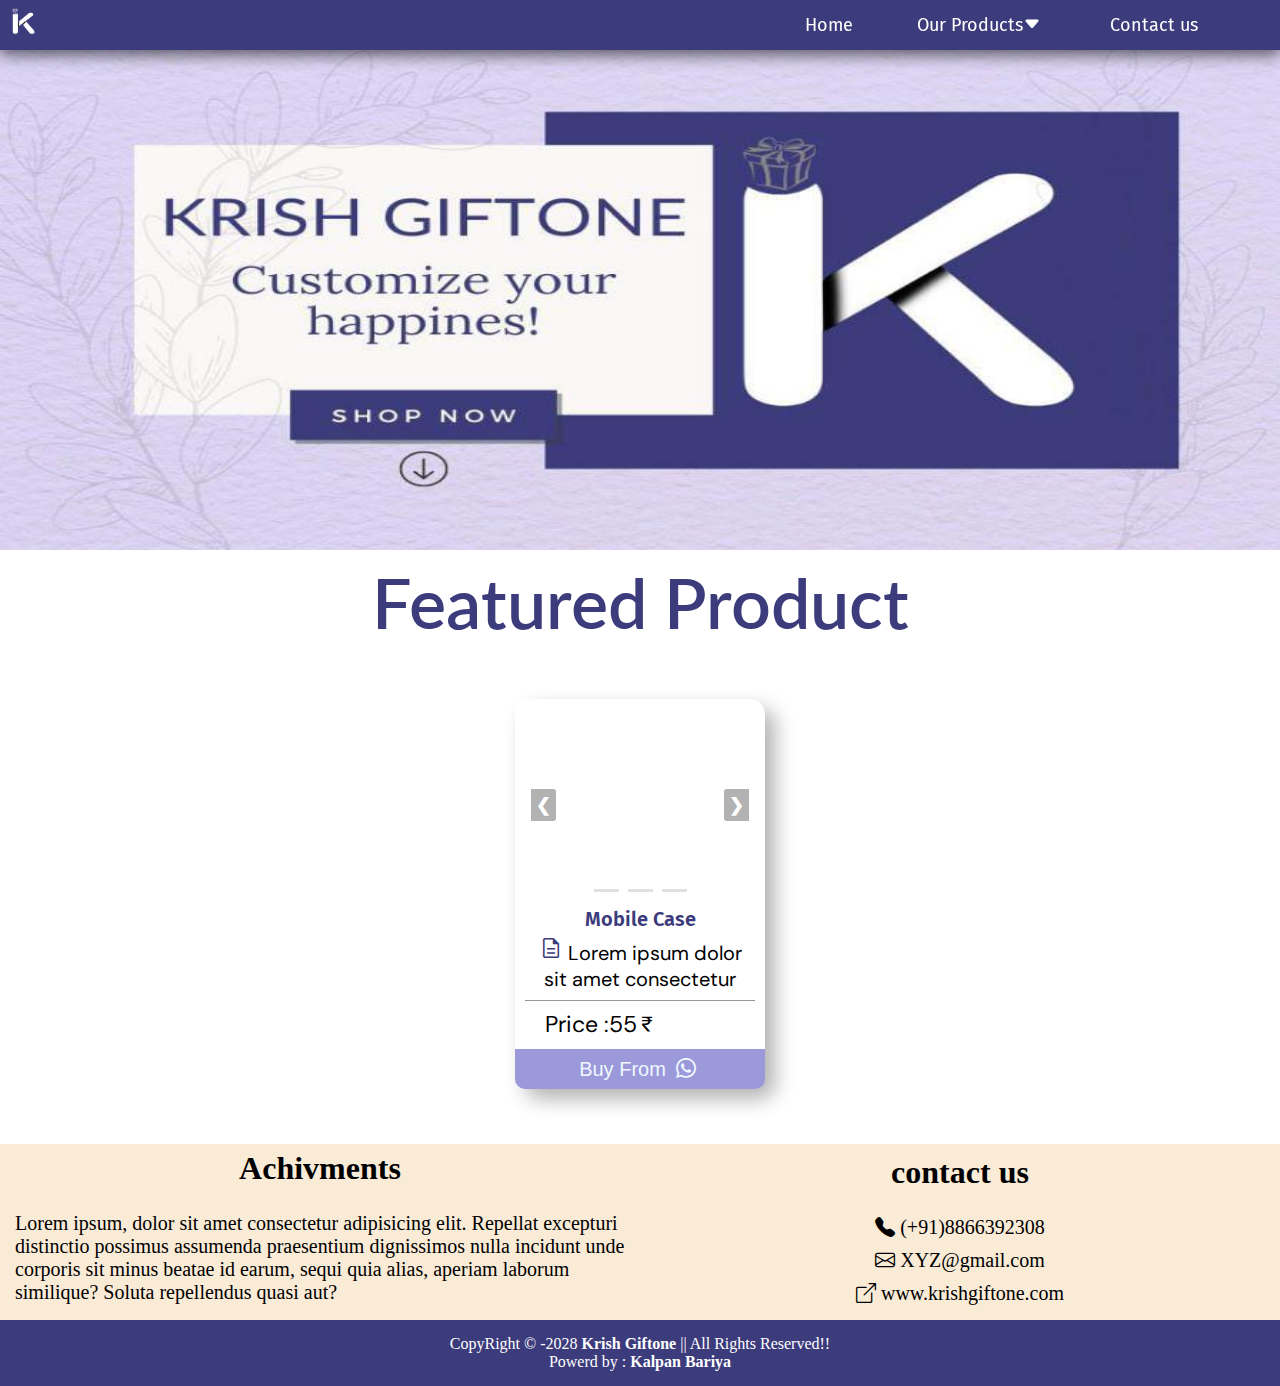
<file: index.html>
<!DOCTYPE html>
<html lang="en">

<head>
    <meta charset="UTF-8">
    <meta http-equiv="X-UA-Compatible" content="IE=edge">
    <meta name="viewport" content="width=device-width, initial-scale=1.0">
    <title>Krish Giftone | Home</title>
    <link rel="shortcut icon" href="img/KGLOGO white PNG.png" type="image/x-icon">
    <link rel="stylesheet" href="https://cdn.jsdelivr.net/npm/bootstrap-icons@1.10.2/font/bootstrap-icons.css">
    <link rel="stylesheet" href="style.css">

    <link rel="stylesheet" href="https://fonts.googleapis.com/css2?family=Material+Symbols+Outlined:opsz,wght,FILL,GRAD@48,400,0,0" />
    <!-- fonts -->

    <link href="https://fonts.googleapis.com/css2?family=Bree+Serif&family=DM+Sans&family=Fira+Sans&family=Lato&family=Playfair+Display&family=Roboto&family=Source+Code+Pro&family=Source+Sans+Pro&display=swap" rel="stylesheet">

<body>
    <div class="navbark">
        <div class="logok">
            <img class="logo-img" src="img/KGLOGO white PNG.png" alt="krish giftone">
        </div>
        <div class="menup" id="menu-h">
            <ul class=" navlist v-class">
                <li><a class="a" href="index.html">Home</a></li>
                <li class="dp">Our Products <i class="bi bi-caret-down-fill"></i>
                    <div class="down-menup">
                        <ul>
                            <a href="pcg.html">
                                <li>Photo Coustmised Gift </li>
                            </a>
                            <a href="ncg.html">
                                <li>Name Coustmised Gift</li>
                            </a>
                            <a href="watch.html">
                                <li>Watch</li>
                            </a>
                            <a href="goggles.html">
                                <li>Googles</li>
                            </a>
                            <a href="bag.html">
                                <li>Bag</li>
                            </a>
                            <a href="other.html">
                                <li>Others</li>
                            </a>
                        </ul>
                    </div>
                </li>
                <li><a class="a" href="#contact">Contact us</a></li>
            </ul>
        </div>
        <div class="hamburger">
            <div class="bar"></div>
            <div class="bar"></div>
            <div class="bar"></div>
        </div>
    </div>


    <section class="ad">
        <div class="carousel">
            <div class="carousel-item">
                <div id="banner" class="slide fade" data-active>
                    <img src="img/banner2.jpeg" alt="">
                </div>
                <div class="slide fade">
                    <img src="img/img3.jpg" alt="img3">
                </div>
                <div class="slide fade">
                    <img src="img/img4 (1).jpg" alt="img3">
                </div>
                <div class="slide fade">
                    <img src="img/img5.jpg" alt="img3">
                </div>
            </div>
        </div>
    </section>





    <section class="sfp">
        <div class="featured">
            <span class="f-heading">Featured Product</span>
            <div class="fp">
                <div class="f-container">
                    <div class="slideshow-container">
                        <div class=" mySlides fade">
                          <img src="img/m1.jpeg" style="width:100%">
                        </div>
                      
                        <div class="mySlides fade">
                          <img src="img/WhatsApp Image 2022-12-24 at 14.11.53.jpeg" style="width:100%">
                        </div>
                      
                        <div class="mySlides fade">
                          <img src="img/WhatsApp Image 2022-12-24 at 14.36.35.jpeg" style="width:100%">
                        </div>
                      
                        <!-- Next and previous buttons -->
                        <a class="prev" onclick="plusSlides(-1)">&#10094;</a>
                        <a class="next" onclick="plusSlides(1)">&#10095;</a>
                      </div>
                      <!-- The dots/circles -->
                      <div class="dt" style="text-align:center">
                        <span class="dot" onclick="currentSlide(1)"></span>
                        <span class="dot" onclick="currentSlide(2)"></span>
                        <span class="dot" onclick="currentSlide(3)"></span>
                      </div>
    
                    <!-- <img src="img/m1.jpeg" alt=""> -->

                    <div class="des">
                        <div class="name"><span>Mobile Case</span></div>
                        <!-- <p class="bp">Base price :<span class="bp" id="bpi">55</span><i
                                class="bi bi-currency-rupee"></i></p> -->
                        <!-- <div class="delivery">
                            <label for="location">Select delivery location :</label>
                            <select name ="location" id="l1" class="loc" onchange="test()" aria-placeholder="select">
                                <option value="Surat">Surat</option>
                                <option value="Inside Gujarat">Gujarat</option>
                                <option value="Other in India">Other State</option>
                            </select>
                        </div> -->
                        <div class="p-des">
                            <span class="material-symbols-outlined">description</span>
                            <span>Lorem ipsum dolor sit amet consectetur</span>
                        </div>
                        <hr>
                        <div class="tp-contain">
                            <p class="tp"> Price :<span class="tp" id="tpi">55</span><i
                                    class="bi bi-currency-rupee"></i></p>
                        </div>
                    </div>
                    <a href="https://www.whatsapp.com/" target="_blank">
                    <div class="bt" onclick="price()">
                            <div class="btn">
                                <button class="buy" id="myButton">Buy From<i class="bi bi-whatsapp"></i></button>
                            </div>
                    </div>
                    </a>
                </div>
            </div>
        </div>
    </section>



    <footer id="contact">
        <div class="containerf">
            <div class="rowf">
                <div class="footer-colm">
                    <h1 id="achiv">Achivments</h1>

                    <p>Lorem ipsum, dolor sit amet consectetur adipisicing elit. Repellat excepturi distinctio possimus
                        assumenda praesentium dignissimos nulla incidunt unde corporis sit minus beatae id earum, sequi
                        quia alias, aperiam laborum similique? Soluta repellendus quasi aut?</p>
                </div>

                <div class="footer-colm">
                    <h1>contact us</h1>
                    <span><i class="bi bi-telephone-fill"></i>(+91)8866392308</span>
                    <span><i class="bi bi-envelope"></i>XYZ@gmail.com</span>
                    <span><i class="bi bi-box-arrow-up-right"></i>www.krishgiftone.com</span>
                </div>
            </div>
        </div>

        
    </footer>
    <footer>
        <div class="footer-copy">
            CopyRight &copy; -2028 <B>Krish Giftone</B> || All Rights Reserved!! <br>
            Powerd by :<B> Kalpan Bariya</B>
        </div>
    </footer>

    <script src="script.js"></script>
</body>
</html>
</file>
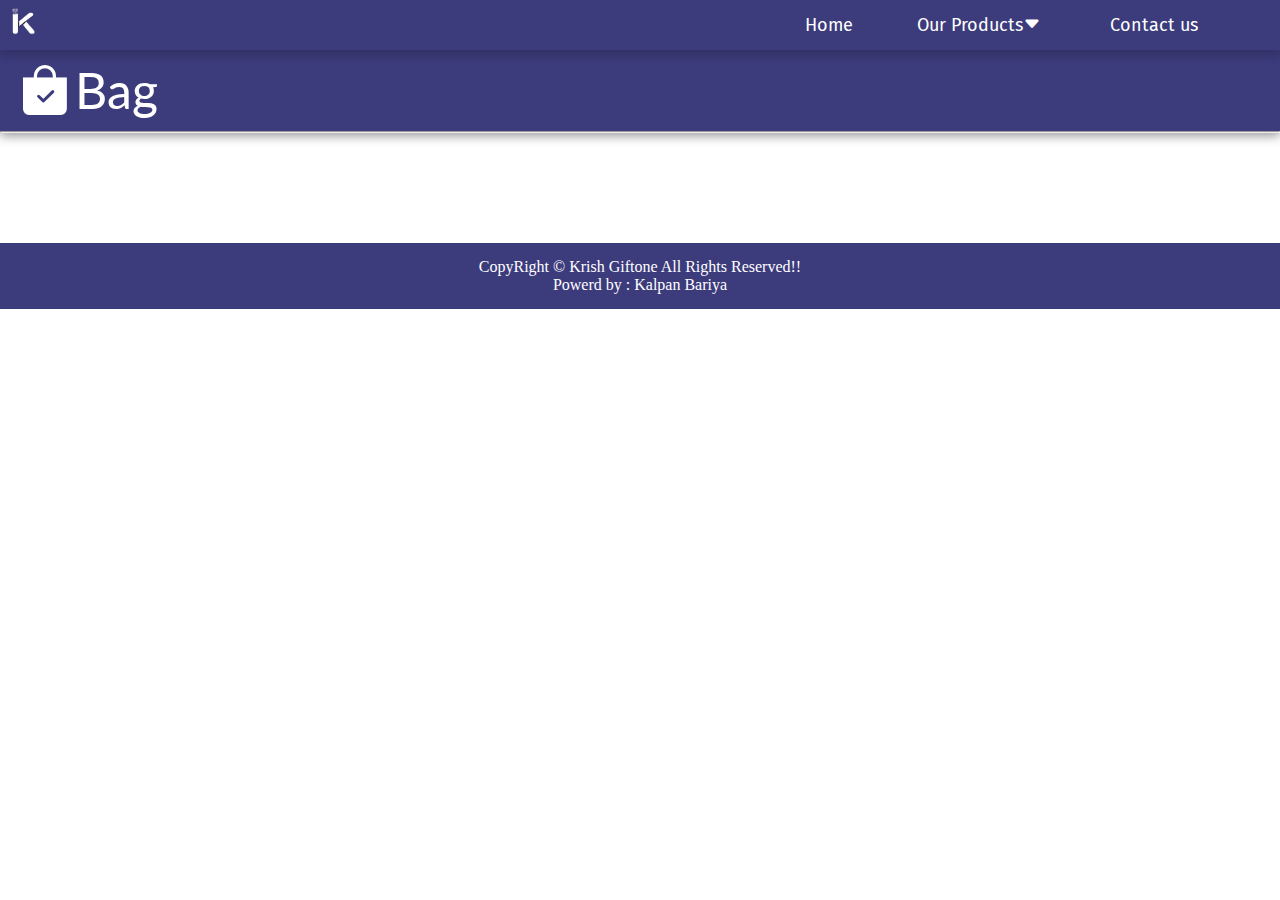
<file: bag.html>
<!DOCTYPE html>
<html lang="en">

<head>
    <meta charset="UTF-8">
    <meta http-equiv="X-UA-Compatible" content="IE=edge">
    <meta name="viewport" content="width=device-width, initial-scale=1.0">
    <title>Krish Giftone | Bag</title>
    <link rel="shortcut icon" href="img/KGLOGO white PNG.png" type="image/x-icon">
    <link rel="stylesheet" href="https://cdn.jsdelivr.net/npm/bootstrap-icons@1.10.2/font/bootstrap-icons.css">
    <link rel="stylesheet" href="style.css">
    <link rel="stylesheet" href="style2.css">


    <!-- fonts -->

    <link href="https://fonts.googleapis.com/css2?family=Bree+Serif&family=DM+Sans&family=Fira+Sans&family=Lato&family=Playfair+Display&family=Roboto&family=Source+Code+Pro&family=Source+Sans+Pro&display=swap" rel="stylesheet">

    <link href="https://fonts.googleapis.com/css2?family=Balsamiq+Sans&family=Boogaloo&family=Bree+Serif&family=Lobster+Two:ital@1&family=Source+Code+Pro&display=swap" rel="stylesheet">


<body>
    <div class="navbark" id="nav">
        <div class="logok">
            <img class="logo-img" src="img/KGLOGO white PNG.png" alt="krish giftone">
        </div>
        <div class="menup" id="menu-h">
            <ul class=" navlist v-class">
                <li><a class="a" href="index.html">Home</a></li>
                <li class="dp">Our Products <i class="bi bi-caret-down-fill"></i>
                    <div class="down-menup">
                        <ul>
                            <a href="pcg.html">
                                <li>Photo Coustmised Gift </li>
                            </a>
                            <a href="ncg.html">
                                <li>Name Coustmised Gift</li>
                            </a>
                            <a href="watch.html">
                                <li>Watch</li>
                            </a>
                            <a href="goggles.html">
                                <li>Googles</li>
                            </a>
                            <a href="bag.html">
                                <li>Bag</li>
                            </a>
                            <a href="other.html">
                                <li>Others</li>
                            </a>
                        </ul>
                    </div>
                </li>
                <li><a class="a" href="">Contact us</a></li>
            </ul>
        </div>
        <div class="hamburger" >
            <div class="bar"></div>
            <div class="bar"></div>
            <div class="bar"></div>
        </div>
    </div>
    <section class="heading">
        <div class="w-heading">
            <i class="bi bi-bag-check-fill"></i></i><span>Bag</span>
        </div>
        <hr>
        <!-- <div class="filter">
            <div class="bt-w">
                <button class="btn-w" data-filter="all">All</button>
                <button class="btn-w" data-filter="men">Mens</button>
                <button class="btn-w" data-filter="women">Womens</button>
                <button class="btn-w" data-filter="smart">Smart Watch</button>
            </div>
        </div> -->
    </section>


    <section class="sfp">
        <div class="featured">
            <div class="fp">
                

                
            </div>
        </div>

    </section>



    <!-- <footer>
        <div class="containerf">
            <div class="rowf">
                <div class="footer-colm">
                    <h1 id="achiv">Achivments</h1>

                    <p>Lorem ipsum, dolor sit amet consectetur adipisicing elit. Repellat excepturi distinctio possimus
                        assumenda praesentium dignissimos nulla incidunt unde corporis sit minus beatae id earum, sequi
                        quia alias, aperiam laborum similique? Soluta repellendus quasi aut?</p>
                </div>

                <div class="footer-colm">
                    <h1>contact us</h1>
                    <span><i class="bi bi-telephone-fill"></i>(+91)8866392308</span>
                    <span><i class="bi bi-envelope"></i>XYZ@gmail.com</span>
                    <span><i class="bi bi-box-arrow-up-right"></i>www.krishgiftone.com</span>
                </div>
            </div>
        </div>
    </footer> -->
    <footer>
        <div class="footer-copy">
            CopyRight &copy; Krish Giftone All Rights Reserved!! <br>
            Powerd by : Kalpan Bariya
        </div>
    </footer>

        <script src="script2.js"></script>
</body>
</html>
</file>
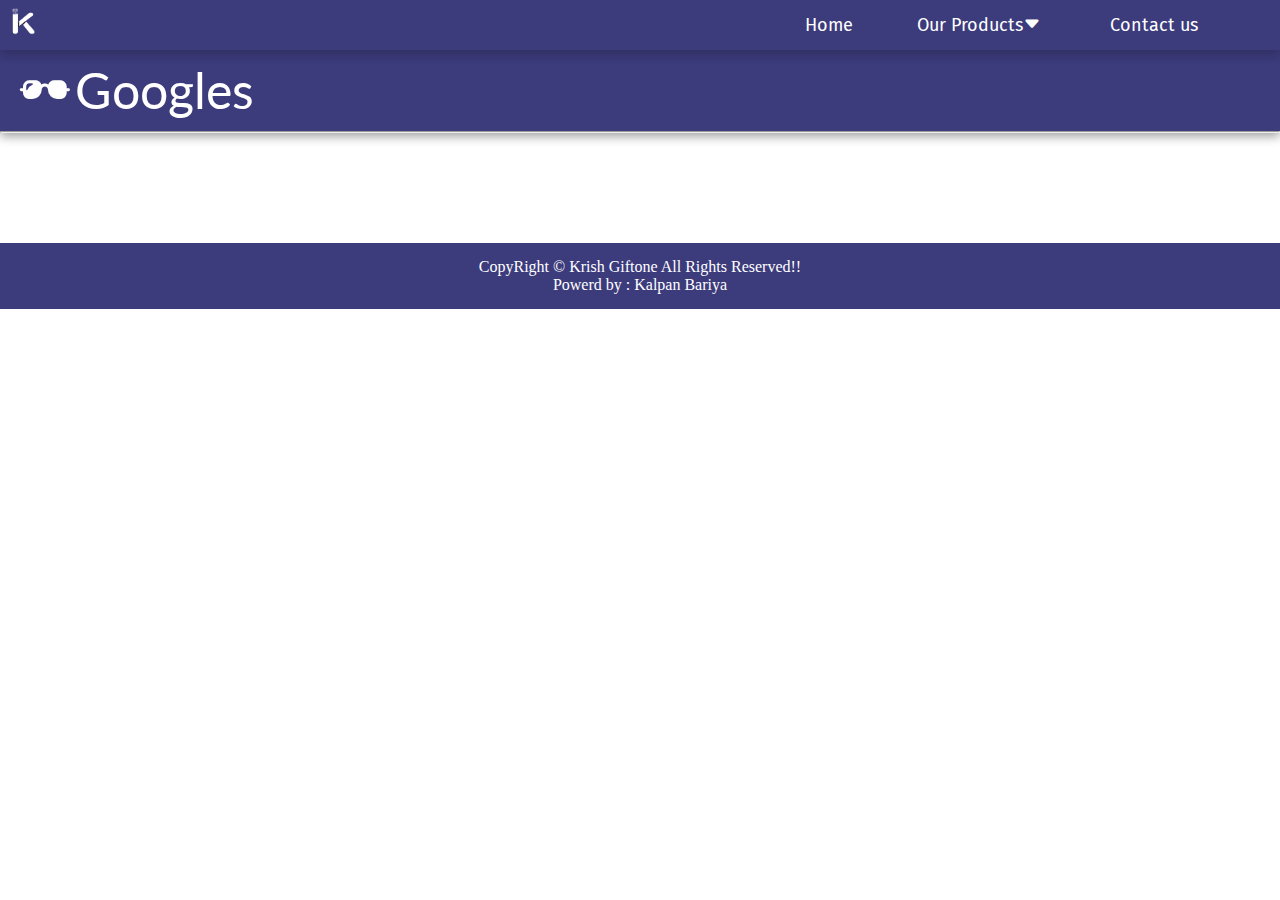
<file: goggles.html>
<!DOCTYPE html>
<html lang="en">

<head>
    <meta charset="UTF-8">
    <meta http-equiv="X-UA-Compatible" content="IE=edge">
    <meta name="viewport" content="width=device-width, initial-scale=1.0">
    <title>Krish Giftone | Googles</title>
    <link rel="shortcut icon" href="img/KGLOGO white PNG.png" type="image/x-icon">
    <link rel="stylesheet" href="https://cdn.jsdelivr.net/npm/bootstrap-icons@1.10.2/font/bootstrap-icons.css">
    <link rel="stylesheet" href="style.css">
    <link rel="stylesheet" href="style2.css">


    <!-- fonts -->

    <link href="https://fonts.googleapis.com/css2?family=Bree+Serif&family=DM+Sans&family=Fira+Sans&family=Lato&family=Playfair+Display&family=Roboto&family=Source+Code+Pro&family=Source+Sans+Pro&display=swap" rel="stylesheet">

    <link href="https://fonts.googleapis.com/css2?family=Balsamiq+Sans&family=Boogaloo&family=Bree+Serif&family=Lobster+Two:ital@1&family=Source+Code+Pro&display=swap" rel="stylesheet">


<body>
    <div class="navbark" id="nav">
        <div class="logok">
            <img class="logo-img" src="img/KGLOGO white PNG.png" alt="krish giftone">
        </div>
        <div class="menup" id="menu-h">
            <ul class=" navlist v-class">
                <li><a class="a" href="index.html">Home</a></li>
                <li class="dp">Our Products <i class="bi bi-caret-down-fill"></i>
                    <div class="down-menup">
                        <ul>
                            <a href="pcg.html">
                                <li>Photo Coustmised Gift </li>
                            </a>
                            <a href="ncg.html">
                                <li>Name Coustmised Gift</li>
                            </a>
                            <a href="watch.html">
                                <li>Watch</li>
                            </a>
                            <a href="goggles.html">
                                <li>Googles</li>
                            </a>
                            <a href="bag.html">
                                <li>Bag</li>
                            </a>
                            <a href="other.html">
                                <li>Others</li>
                            </a>
                        </ul>
                    </div>
                </li>
                <li><a class="a" href="">Contact us</a></li>
            </ul>
        </div>
        <div class="hamburger" >
            <div class="bar"></div>
            <div class="bar"></div>
            <div class="bar"></div>
        </div>
    </div>
    <section class="heading">
        <div class="w-heading">
            <i class="bi bi-sunglasses"></i><span>Googles</span>
        </div>
        <hr>
        <!-- <div class="filter">
            <div class="bt-w">
                <button class="btn-w" data-filter="all">All</button>
                <button class="btn-w" data-filter="men">Mens</button>
                <button class="btn-w" data-filter="women">Womens</button>
                <button class="btn-w" data-filter="smart">Smart Watch</button>
            </div>
        </div> -->
    </section>


    <section class="sfp">
        <div class="featured">
            <div class="fp">
                

                
            </div>
        </div>

    </section>



    <!-- <footer>
        <div class="containerf">
            <div class="rowf">
                <div class="footer-colm">
                    <h1 id="achiv">Achivments</h1>

                    <p>Lorem ipsum, dolor sit amet consectetur adipisicing elit. Repellat excepturi distinctio possimus
                        assumenda praesentium dignissimos nulla incidunt unde corporis sit minus beatae id earum, sequi
                        quia alias, aperiam laborum similique? Soluta repellendus quasi aut?</p>
                </div>

                <div class="footer-colm">
                    <h1>contact us</h1>
                    <span><i class="bi bi-telephone-fill"></i>(+91)8866392308</span>
                    <span><i class="bi bi-envelope"></i>XYZ@gmail.com</span>
                    <span><i class="bi bi-box-arrow-up-right"></i>www.krishgiftone.com</span>
                </div>
            </div>
        </div>
    </footer> -->
    <footer>
        <div class="footer-copy">
            CopyRight &copy; Krish Giftone All Rights Reserved!! <br>
            Powerd by : Kalpan Bariya
        </div>
    </footer>

        <script src="script2.js"></script>
</body>
</html>
</file>
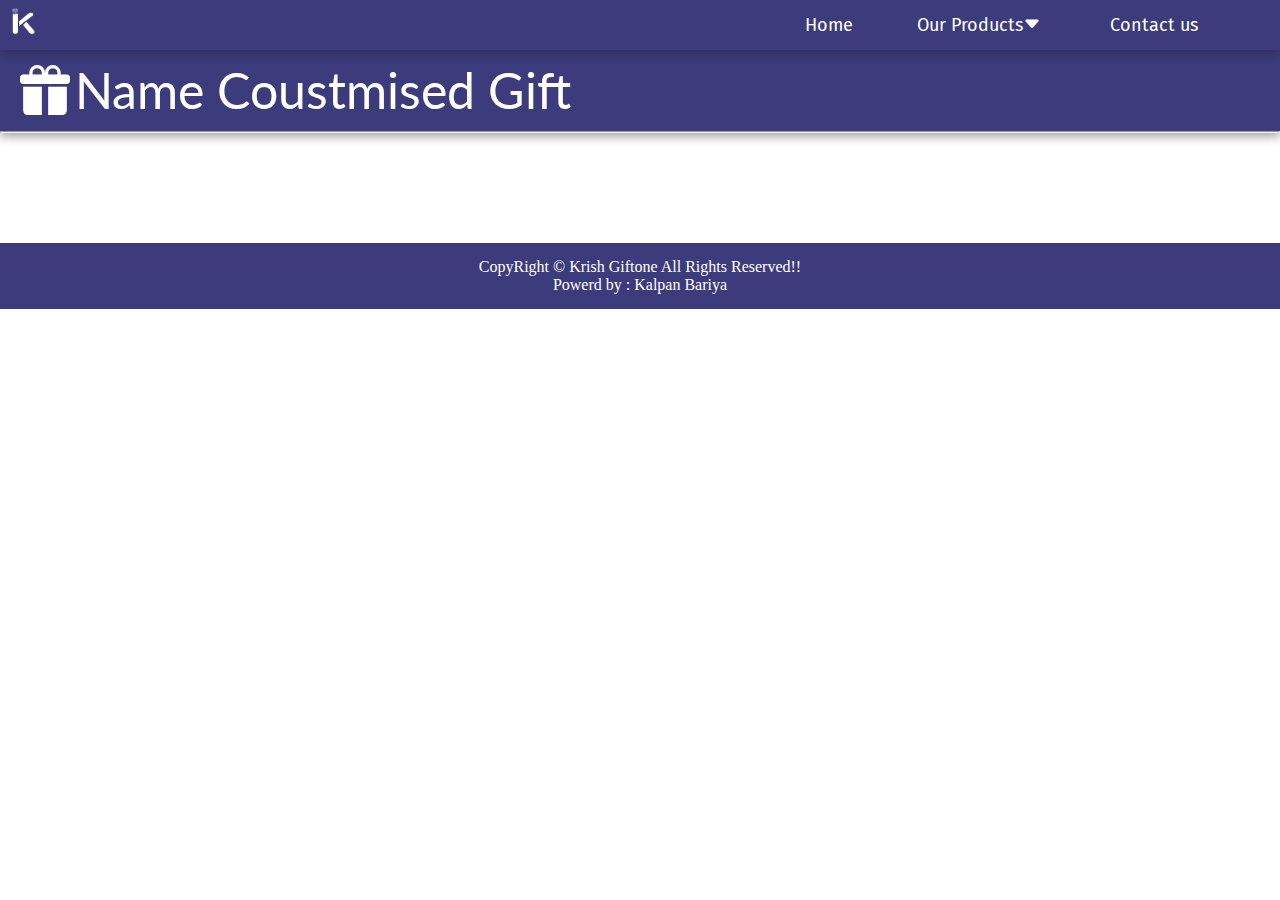
<file: ncg.html>
<!DOCTYPE html>
<html lang="en">

<head>
    <meta charset="UTF-8">
    <meta http-equiv="X-UA-Compatible" content="IE=edge">
    <meta name="viewport" content="width=device-width, initial-scale=1.0">
    <title>Krish Giftone | Name Coustmised Gift</title>
    <link rel="shortcut icon" href="img/KGLOGO white PNG.png" type="image/x-icon">
    <link rel="stylesheet" href="https://cdn.jsdelivr.net/npm/bootstrap-icons@1.10.2/font/bootstrap-icons.css">
    <link rel="stylesheet" href="style.css">
    <link rel="stylesheet" href="style2.css">


    <!-- fonts -->

    <link href="https://fonts.googleapis.com/css2?family=Bree+Serif&family=DM+Sans&family=Fira+Sans&family=Lato&family=Playfair+Display&family=Roboto&family=Source+Code+Pro&family=Source+Sans+Pro&display=swap" rel="stylesheet">

    <link href="https://fonts.googleapis.com/css2?family=Balsamiq+Sans&family=Boogaloo&family=Bree+Serif&family=Lobster+Two:ital@1&family=Source+Code+Pro&display=swap" rel="stylesheet">


<body>
    <div class="navbark" id="nav">
        <div class="logok">
            <img class="logo-img" src="img/KGLOGO white PNG.png" alt="krish giftone">
        </div>
        <div class="menup" id="menu-h">
            <ul class=" navlist v-class">
                <li><a class="a" href="index.html">Home</a></li>
                <li class="dp">Our Products <i class="bi bi-caret-down-fill"></i>
                    <div class="down-menup">
                        <ul>
                            <a href="pcg.html">
                                <li>Photo Coustmised Gift </li>
                            </a>
                            <a href="ncg.html">
                                <li>Name Coustmised Gift</li>
                            </a>
                            <a href="watch.html">
                                <li>Watch</li>
                            </a>
                            <a href="goggles.html">
                                <li>Googles</li>
                            </a>
                            <a href="bag.html">
                                <li>Bag</li>
                            </a>
                            <a href="other.html">
                                <li>Others</li>
                            </a>
                        </ul>
                    </div>
                </li>
                <li><a class="a" href="">Contact us</a></li>
            </ul>
        </div>
        <div class="hamburger" >
            <div class="bar"></div>
            <div class="bar"></div>
            <div class="bar"></div>
        </div>
    </div>
    <section class="heading">
        <div class="w-heading">
            <i class="bi bi-gift-fill"></i><span>Name Coustmised Gift</span>
        </div>
        <hr>
        <!-- <div class="filter">
            <div class="bt-w">
                <button class="btn-w" data-filter="all">All</button>
                <button class="btn-w" data-filter="men">Mens</button>
                <button class="btn-w" data-filter="women">Womens</button>
                <button class="btn-w" data-filter="smart">Smart Watch</button>
            </div>
        </div> -->
    </section>


    <section class="sfp">
        <div class="featured">
            <div class="fp">
                

                
            </div>
        </div>

    </section>



    <!-- <footer>
        <div class="containerf">
            <div class="rowf">
                <div class="footer-colm">
                    <h1 id="achiv">Achivments</h1>

                    <p>Lorem ipsum, dolor sit amet consectetur adipisicing elit. Repellat excepturi distinctio possimus
                        assumenda praesentium dignissimos nulla incidunt unde corporis sit minus beatae id earum, sequi
                        quia alias, aperiam laborum similique? Soluta repellendus quasi aut?</p>
                </div>

                <div class="footer-colm">
                    <h1>contact us</h1>
                    <span><i class="bi bi-telephone-fill"></i>(+91)8866392308</span>
                    <span><i class="bi bi-envelope"></i>XYZ@gmail.com</span>
                    <span><i class="bi bi-box-arrow-up-right"></i>www.krishgiftone.com</span>
                </div>
            </div>
        </div>
    </footer> -->
    <footer>
        <div class="footer-copy">
            CopyRight &copy; Krish Giftone All Rights Reserved!! <br>
            Powerd by : Kalpan Bariya
        </div>
    </footer>

        <script src="script2.js"></script>
</body>
</html>
</file>
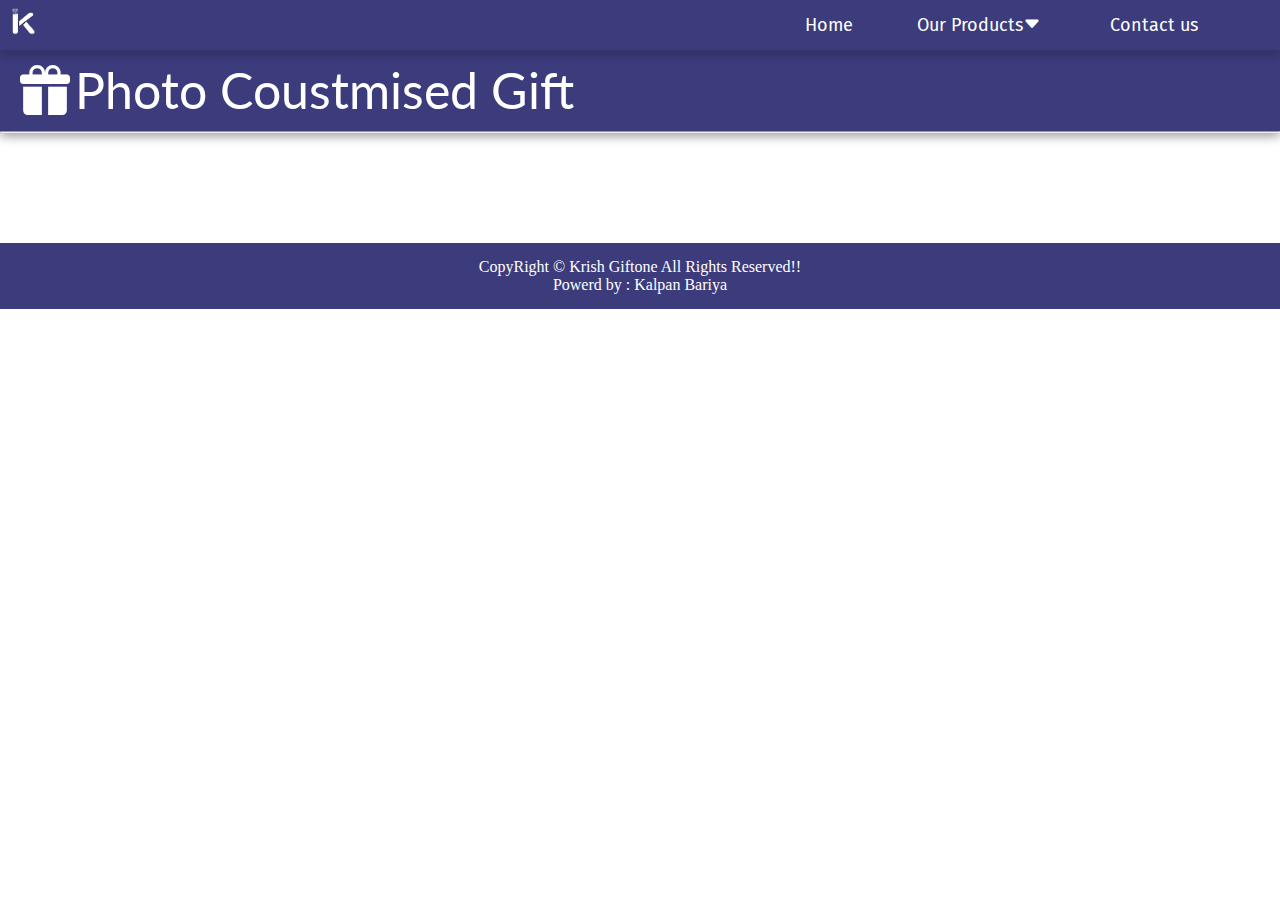
<file: pcg.html>
<!DOCTYPE html>
<html lang="en">

<head>
    <meta charset="UTF-8">
    <meta http-equiv="X-UA-Compatible" content="IE=edge">
    <meta name="viewport" content="width=device-width, initial-scale=1.0">
    <title>Krish Giftone | Photo Coustmised Gift</title>
    <link rel="shortcut icon" href="img/KGLOGO white PNG.png" type="image/x-icon">
    <link rel="stylesheet" href="https://cdn.jsdelivr.net/npm/bootstrap-icons@1.10.2/font/bootstrap-icons.css">
    <link rel="stylesheet" href="style.css">
    <link rel="stylesheet" href="style2.css">


    <!-- fonts -->

    <link href="https://fonts.googleapis.com/css2?family=Bree+Serif&family=DM+Sans&family=Fira+Sans&family=Lato&family=Playfair+Display&family=Roboto&family=Source+Code+Pro&family=Source+Sans+Pro&display=swap" rel="stylesheet">

    <link href="https://fonts.googleapis.com/css2?family=Balsamiq+Sans&family=Boogaloo&family=Bree+Serif&family=Lobster+Two:ital@1&family=Source+Code+Pro&display=swap" rel="stylesheet">


<body>
    <div class="navbark" id="nav">
        <div class="logok">
            <img class="logo-img" src="img/KGLOGO white PNG.png" alt="krish giftone">
        </div>
        <div class="menup" id="menu-h">
            <ul class=" navlist v-class">
                <li><a class="a" href="index.html">Home</a></li>
                <li class="dp">Our Products <i class="bi bi-caret-down-fill"></i>
                    <div class="down-menup">
                        <ul>
                            <a href="pcg.html">
                                <li>Photo Coustmised Gift </li>
                            </a>
                            <a href="ncg.html">
                                <li>Name Coustmised Gift</li>
                            </a>
                            <a href="watch.html">
                                <li>Watch</li>
                            </a>
                            <a href="goggles.html">
                                <li>Googles</li>
                            </a>
                            <a href="bag.html">
                                <li>Bag</li>
                            </a>
                            <a href="other.html">
                                <li>Others</li>
                            </a>
                        </ul>
                    </div>
                </li>
                <li><a class="a" href="">Contact us</a></li>
            </ul>
        </div>
        <div class="hamburger" >
            <div class="bar"></div>
            <div class="bar"></div>
            <div class="bar"></div>
        </div>
    </div>
    <section class="heading">
        <div class="w-heading">
            <i class="bi bi-gift-fill"></i><span>Photo Coustmised Gift</span>
        </div>
        <hr>
        <!-- <div class="filter">
            <div class="bt-w">
                <button class="btn-w" data-filter="all">All</button>
                <button class="btn-w" data-filter="men">Mens</button>
                <button class="btn-w" data-filter="women">Womens</button>
                <button class="btn-w" data-filter="smart">Smart Watch</button>
            </div>
        </div> -->
    </section>


    <section class="sfp">
        <div class="featured">
            <div class="fp">
                

                
            </div>
        </div>

    </section>



    <!-- <footer>
        <div class="containerf">
            <div class="rowf">
                <div class="footer-colm">
                    <h1 id="achiv">Achivments</h1>

                    <p>Lorem ipsum, dolor sit amet consectetur adipisicing elit. Repellat excepturi distinctio possimus
                        assumenda praesentium dignissimos nulla incidunt unde corporis sit minus beatae id earum, sequi
                        quia alias, aperiam laborum similique? Soluta repellendus quasi aut?</p>
                </div>

                <div class="footer-colm">
                    <h1>contact us</h1>
                    <span><i class="bi bi-telephone-fill"></i>(+91)8866392308</span>
                    <span><i class="bi bi-envelope"></i>XYZ@gmail.com</span>
                    <span><i class="bi bi-box-arrow-up-right"></i>www.krishgiftone.com</span>
                </div>
            </div>
        </div>
    </footer> -->
    <footer>
        <div class="footer-copy">
            CopyRight &copy; Krish Giftone All Rights Reserved!! <br>
            Powerd by : Kalpan Bariya
        </div>
    </footer>

        <script src="script2.js"></script>
</body>
</html>
</file>
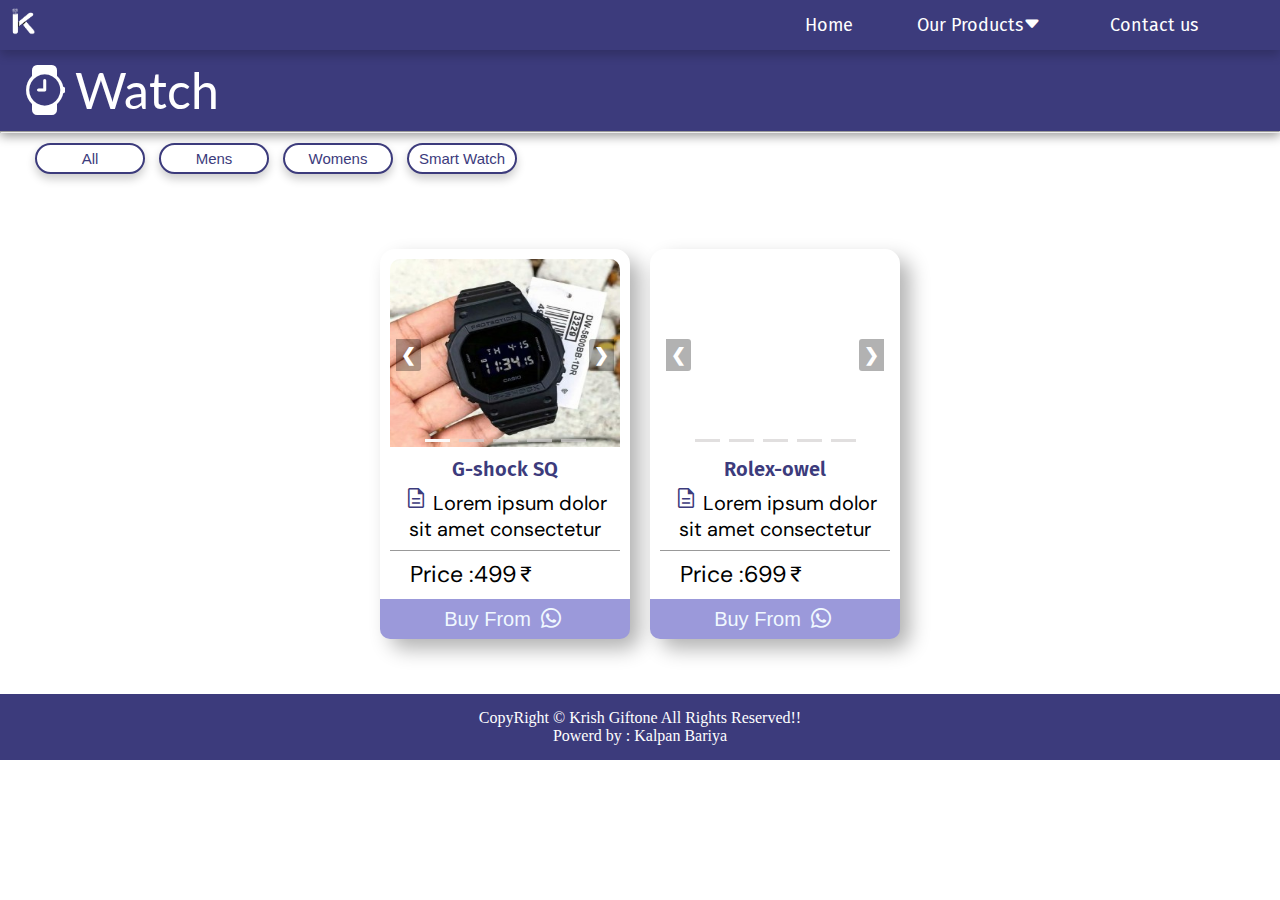
<file: watch.html>
<!DOCTYPE html>
<html lang="en">

<head>
    <meta charset="UTF-8">
    <meta http-equiv="X-UA-Compatible" content="IE=edge">
    <meta name="viewport" content="width=device-width, initial-scale=1.0">
    <title>Krish Giftone | Watch</title>
    <link rel="shortcut icon" href="img/KGLOGO white PNG.png" type="image/x-icon">
    <link rel="stylesheet" href="https://cdn.jsdelivr.net/npm/bootstrap-icons@1.10.2/font/bootstrap-icons.css">
    <link rel="stylesheet" href="style.css">
    <link rel="stylesheet" href="style2.css">

    <link rel="stylesheet" href="https://fonts.googleapis.com/css2?family=Material+Symbols+Outlined:opsz,wght,FILL,GRAD@48,400,0,0" />

    <!-- fonts -->

    <link href="https://fonts.googleapis.com/css2?family=Bree+Serif&family=DM+Sans&family=Fira+Sans&family=Lato&family=Playfair+Display&family=Roboto&family=Source+Code+Pro&family=Source+Sans+Pro&display=swap" rel="stylesheet">

    <link href="https://fonts.googleapis.com/css2?family=Balsamiq+Sans&family=Boogaloo&family=Bree+Serif&family=Lobster+Two:ital@1&family=Source+Code+Pro&display=swap" rel="stylesheet">

</head>
<body>
    <div class="navbark" id="nav">
        <div class="logok">
            <img class="logo-img" src="img/KGLOGO white PNG.png" alt="krish giftone">
        </div>
        <div class="menup" id="menu-h">
            <ul class=" navlist v-class">
                <li><a class="a" href="index.html">Home</a></li>
                <li class="dp">Our Products <i class="bi bi-caret-down-fill"></i>
                    <div class="down-menup">
                        <ul>
                            <a href="pcg.html">
                                <li>Photo Coustmised Gift </li>
                            </a>
                            <a href="ncg.html">
                                <li>Name Coustmised Gift</li>
                            </a>
                            <a href="watch.html">
                                <li>Watch</li>
                            </a>
                            <a href="goggles.html">
                                <li>Googles</li>
                            </a>
                            <a href="bag.html">
                                <li>Bag</li>
                            </a>
                            <a href="other.html">
                                <li>Others</li>
                            </a>
                        </ul>
                    </div>
                </li>
                <li><a class="a" href="">Contact us</a></li>
            </ul>
        </div>
        <div class="hamburger" >
            <div class="bar"></div>
            <div class="bar"></div>
            <div class="bar"></div>
        </div>
    </div>
    <section class="heading">
        <div class="w-heading">
            <i class="bi bi-watch"></i><span>Watch</span>
        </div>
        <hr>
        <div class="filter">
            <div class="bt-w">
                <button class="btn-w" data-filter="all">All</button>
                <button class="btn-w" data-filter="men">Mens</button>
                <button class="btn-w" data-filter="women">Womens</button>
                <button class="btn-w" data-filter="smart">Smart Watch</button>
            </div>
        </div>
    </section>


    <section class="sfp">
        <div class="featured">
            <div class="fp">
                <div class="f-container men">
                    <div class="slideshow-container">
                        <div class="mySlides fade">
                          <img src="img/watch/Men/G-shock SQ 499/632c8a8c634f8.jpeg" style="width:100%">
                        </div>
                      
                        <div class="mySlides fade">
                          <img src="img/watch/Men/G-shock SQ 499/632c8b07ecba2.jpeg" style="width:100%">
                        </div>
                      
                        <div class="mySlides fade">
                          <img src="img/watch/Men/G-shock SQ 499/632c8b09872d3.jpeg" style="width:100%">
                        </div>

                        <div class="mySlides fade">
                            <img src="img/watch/Men/G-shock SQ 499/632c8b0d77743.jpeg" style="width:100%">
                          </div>

                          <div class="mySlides fade">
                            <img src="img/watch/Men/G-shock SQ 499/632c8b10363e6.jpeg" style="width:100%">
                          </div>
                      
                        <!-- Next and previous buttons -->
                        <a class="prev" onclick="plusSlides(-1)">&#10094;</a>
                        <a class="next" onclick="plusSlides(1)">&#10095;</a>
                      </div>
                      <!-- The dots/circles -->
                      <div class="dt" style="text-align:center">
                        <span class="dot" onclick="currentSlide(1)"></span>
                        <span class="dot" onclick="currentSlide(2)"></span>
                        <span class="dot" onclick="currentSlide(3)"></span>
                        <span class="dot" onclick="currentSlide(4)"></span>
                        <span class="dot" onclick="currentSlide(5)"></span>
                      </div>
    
                    <!-- <img src="img/m1.jpeg" alt=""> -->

                    <div class="des">
                        <div class="name"><span>G-shock SQ</span></div>
                        <div class="p-des">
                            <span class="material-symbols-outlined">description</span>
                            <span>Lorem ipsum dolor sit amet consectetur</span>
                        </div>
                        <hr>
                        <div class="tp-contain">
                            <p class="tp"> Price :<span class="tp" id="tpi">499</span><i
                                    class="bi bi-currency-rupee"></i></p>
                        </div>
                    </div>
                    <a href="https://www.whatsapp.com/" target="_blank">
                    <div class="bt" onclick="price()">
                            <div class="btn">
                                <button class="buy" id="myButton">Buy From<i class="bi bi-whatsapp"></i></button>
                            </div>
                    </div>
                    </a>
                </div>


                <div class="f-container men">
                    <div class="slideshow-container">
                        <div class="mySlides fade">
                          <img src="img/watch/Men/Rolex-owel 699/632cc5d58a325.jpeg" style="width:100%">
                        </div>
                      
                        <div class="mySlides fade">
                          <img src="img/watch/Men/Rolex-owel 699/632cc5d9ac245.jpeg" style="width:100%">
                        </div>
                      
                        <div class="mySlides fade">
                          <img src="img/watch/Men/Rolex-owel 699/632cc5db86b02.jpeg" style="width:100%">
                        </div>

                        <div class="mySlides fade">
                            <img src="img/watch/Men/Rolex-owel 699/632cc5dd5c939.jpeg" style="width:100%">
                          </div>

                          <div class="mySlides fade">
                            <img src="img/watch/Men/Rolex-owel 699/632cc5df3cf7f.jpeg" style="width:100%">
                          </div>
                      
                        <!-- Next and previous buttons -->
                        <a class="prev" onclick="plusSlides(-1)">&#10094;</a>
                        <a class="next" onclick="plusSlides(1)">&#10095;</a>
                      </div>
                      <!-- The dots/circles -->
                      <div class="dt" style="text-align:center">
                        <span class="dot" onclick="currentSlide(6)"></span>
                        <span class="dot" onclick="currentSlide(7)"></span>
                        <span class="dot" onclick="currentSlide(8)"></span>
                        <span class="dot" onclick="currentSlide(9)"></span>
                        <span class="dot" onclick="currentSlide(10)"></span>
                      </div>
    
                    <!-- <img src="img/m1.jpeg" alt=""> -->

                    <div class="des">
                        <div class="name"><span>Rolex-owel</span></div>
                        <div class="p-des">
                            <span class="material-symbols-outlined">description</span>
                            <span>Lorem ipsum dolor sit amet consectetur</span>
                        </div>
                        <hr>
                        <div class="tp-contain">
                            <p class="tp"> Price :<span class="tp" id="tpi">699</span><i
                                    class="bi bi-currency-rupee"></i></p>
                        </div>
                    </div>
                    <a href="https://www.whatsapp.com/" target="_blank">
                    <div class="bt" onclick="price()">
                            <div class="btn">
                                <button class="buy" id="myButton">Buy From<i class="bi bi-whatsapp"></i></button>
                            </div>
                    </div>
                    </a>
                </div>

                
            </div>
        </div>

    </section>



    <!-- <footer>
        <div class="containerf">
            <div class="rowf">
                <div class="footer-colm">
                    <h1 id="achiv">Achivments</h1>

                    <p>Lorem ipsum, dolor sit amet consectetur adipisicing elit. Repellat excepturi distinctio possimus
                        assumenda praesentium dignissimos nulla incidunt unde corporis sit minus beatae id earum, sequi
                        quia alias, aperiam laborum similique? Soluta repellendus quasi aut?</p>
                </div>

                <div class="footer-colm">
                    <h1>contact us</h1>
                    <span><i class="bi bi-telephone-fill"></i>(+91)8866392308</span>
                    <span><i class="bi bi-envelope"></i>XYZ@gmail.com</span>
                    <span><i class="bi bi-box-arrow-up-right"></i>www.krishgiftone.com</span>
                </div>
            </div>
        </div>
    </footer> -->
    <footer>
        <div class="footer-copy">
            CopyRight &copy; Krish Giftone All Rights Reserved!! <br>
            Powerd by : Kalpan Bariya
        </div>
    </footer>

        <script src="script2.js"></script>
        <script src="script.js"></script>
</body>
</html>
</file>
<file: style.css>
* {
    margin: 0;
    padding: 0;
    box-sizing: border-box;

}

/* navbar  styling*/

.navbark {
    background-color: #3c3b7c;
    position: sticky;
    display: flex;
    flex-direction: row;
    align-items: center;
    justify-content: space-between;
    top: 0;
    height: 50px;
    z-index: 50;
    /* position: relative; */
    /* opacity: 95%; */
    box-shadow  : 0 5px 15px rgba(0,0,0,0.6);
}


.logok{
    /* display: flex; */
    top: 0;
    margin-top: 0px;
    position:absolute;
    /* justify-content: center;
    align-items: center; */
}


.menup{
    position: absolute;
    right: 50px;
    display: flex;
    margin: 0px;
    height: 50px;
    /* margin-left: 1010px; */
}

.logo-img {
    height: 45px;
    width: 45px;
    top: 0;
}
.menup li a {
    color: white;
    text-decoration: none;
    font-size: 18px;
    font-family: 'Fira Sans', sans-serif;
}
.dp{
    color: white;
    font-size: 18px;
    font-family: 'Fira Sans', sans-serif;
}


/* .menup li a:hover {
    color: rgb(175, 177, 177);
    transition: 0.3s;
    color: #3c3b7c;
} */

.navlist li:hover{
    background-color: #a9a9dc;
    color: #3c3b7c;
    transition: 0.4s ease-in;
}

.navlist li:hover .a{
    color: #3c3b7c;
}

.menup ul {
    list-style: none;
    display: flex;

    /* margin: auto; */
    /* margin-right: 100px; */
}

.menup ul li {
    padding: 0px 32px;
    position: relative;
    display: flex;
    justify-content: center;
    align-items: center;
}

.down-menup {
    display: none;
    /* margin-top: 2px; */
    z-index: 1000;
}

.menup ul li:hover .down-menup {
    display: block;
    position: absolute;
    left: 0;
    top: 100%;
    background-color: #3c3b7c;
}

.down-menup ul :hover {
    background-color: #a9a9dc;
    color: #3c3b7c;
    transition: 0.4s ease-in;
}

.menup ul li:hover .down-menup ul {
    display: block;
    margin: 0px 0px;
}

.menup ul li:hover .down-menup ul li {
    width: 192px;
    text-align: center;
    font-size: 17px;
    padding: 10px;
}


/* 
hamburger */

.hamburger{
    position: absolute;
    right: 10px;
    top: 10px;
    cursor: pointer;
    display: none;
}

.bar{
    width: 25px;
    height: 3px;
    background-color: white;
    border-radius: 2px;
    margin: 3px;
}

@media only screen and (max-width: 600px){
    .menup ul{
        flex-direction: column;
        width: 80vw;
        height: 100vh;
        background-color: #3c3b7c;
    }
    .menup {
        position: absolute;
        right: 50px;
        display: flex;
        /* margin-left: 1010px; */
        margin-top: 50px;
        right: 0%;
    }
    
    .menup ul li {
        padding: 16px 0px;
        position: relative;
        text-align: center;
    }

    .navbark{
        flex-direction: column;
        /* transition: all 0.3s ease-out; */
    }
    .navlist{
        transition: all 0.3s ease-out;
    }

    .navlist li:hover{
        background-color: #a9a9dc;
        color: #3c3b7c;
        transition: 0.4s ease-in;
    }
    
    .navlist li:hover .a{
        color: #3c3b7c;
    }
    .logok{
        left: 0%;
    }
    .hamburger{
        display: block;
    }
    .v-class{
        opacity: 0;
    }

    .down-menup{
        display: flex;
        flex-direction: column;
        position: static;
        display: none;
    }

    .down-menup ul li{
        background-color: #6160a1;
        width: 100%;
        padding: 16px 0px;
        margin-right: 0px;
    }
    .down-menup ul a:hover{
        background-color: #e2e2f8;
    }

    .menup ul li:hover .down-menup ul li {
        width: 100%;
        text-align: center;
        font-size: 17px;
        padding: 10px;
    }

    
    /* .navlist:nth-child(2){
        padding: 0px;
    } */
    .down-menup ul :hover {
        background-color: rgb(195, 148, 239);
    }

}
/* 
hamburger end */



/* navbar end */





.carousel{
    overflow: hidden;
    width: 100%;
    height: 500px;
    position: relative;
}
.slide{
    position: absolute;
    inset: 0;
    /* opacity: 0; */
    display: none;
}

.slide img{
    display: block;
    width: 100vw;
    height: 100%;
}

.fade {
    animation-name: fade;
    animation-duration: 0.7s;
  }
  
  @keyframes fade {
    from {opacity: .7} 
    to {opacity: 1}
  }








/* featured product */
.sfp{
    position: relative;

}
.featured{
    
    /* background-color: #e2e2f8; */
    text-align: center;
    font-size: 50px;
    /* height: 500px; */
    width: 100%;
    padding-top: 10px;
    
    /* background-color: rgb(194, 224, 224); */
}

.f-heading{
    font-family: 'Lato', sans-serif;
    
    color: #3c3b7c;
    font-size: 70px;
    font-weight: 600;
}

.fp{
    padding: 50px;
    padding-left: 100px;
    padding-right: 100px;
    display: flex;
    align-items: center;
    justify-content: center;
    flex-wrap: wrap;
    /* justify-content:space-between; */

    
}
.f-container{

    font-size: 20px;
    box-shadow: 10px 10px 20px rgba(0,0,0,0.3);
    /* border: 2px solid rgb(168, 162, 162); */
    border-radius: 15px;
    max-width: 250px;
    min-width: 250px;
    cursor: pointer;
    background-color: white;
    /* padding: 10px; */
    margin: 5px;
    margin-left: 10px;
    margin-right: 10px;
    transition: 0.4s;
}
.f-container:hover {
    box-shadow: 0 3px 6px rgba(0,0,0,0.16) ,
     0 3px 6px rgba(0,0,0,0.23);
    transform: translate(0px , -8px);
  }

.f-container img{
    padding: 10px;
}
.des{
    padding: 10px;
    padding-top: 0px;
}
.p-des{
    font-family: 'DM Sans', sans-serif;
}

.material-symbols-outlined {
    color: #3c3b7c;
    margin-bottom: -3px;
  font-variation-settings:
  'FILL' 0,
  'wght' 400,
  'GRAD' 0,
  'opsz' 48
  
}



/* Slideshow container */
.slideshow-container {
    height: 200px;
  width: 250px;
  max-width: 250px;
  position: relative;
  margin-bottom: 5px;
  /* margin: auto; */
}

/* Hide the images by default */
.mySlides {
  display: none;
  width: 250px;
  max-width: 250px;
  position: absolute;
}

/* Next & previous buttons */
.prev {
  cursor: pointer;
  position: absolute;
  top: 56%;
  left: 1rem;
  width: auto;
  margin-top: -22px;
  padding: 5px;
  color: white;
  font-weight: bold;
  font-size: 18px;
  transition: 0.6s ease;
  border-radius: 0 3px 3px 0;
  user-select: none;
  background-color: rgba(0,0,0,0.3);
}

/* Position the "next button" to the right */
.next {
    cursor: pointer;
  position: absolute;
  top: 56%;
  width: auto;
  margin-top: -22px;
  padding: 5px;
  color: white;
  font-weight: bold;
  font-size: 18px;
  transition: 0.6s ease;
  border-radius: 0 3px 3px 0;
  user-select: none;
  right: 1rem;
  border-radius: 3px 0 0 3px;
  background-color: rgba(0,0,0,0.3);
}

/* On hover, add a black background color with a little bit see-through */
.prev:hover, .next:hover {
  background-color: rgba(0,0,0,0.8);
}

/* Caption text */
/* .text {
  color: #f2f2f2;
  font-size: 15px;
  padding: 8px 12px;
  position: absolute;
  bottom: 8px;
  width: 100%;
  text-align: center;
} */

/* Number text (1/3 etc) */
/* .numbertext {
  color: #f2f2f2;
  font-size: 12px;
  padding: 8px 12px;
  position: absolute;
  top: 0;
} */

/* The dots/bullets/indicators */
 .dot {
  cursor: pointer;
  height: 3px;
  width: 25px;
  margin: 0 2px;
  background-color: rgb(212, 210, 210);
  opacity: 0.7;
  /* border-radius: 50%; */
  display: inline-block;
  transition:  0.6s ease;
}

.dt{
    margin-top: -30px;
    position: relative;
    margin-bottom: 10px;
}

.active, .dot:hover {
  background-color: #fcfafa;
  opacity: 1;
} */

/* Fading animation */
.fade {
  animation-name: fade;
  animation-duration: 1.5s;
}

@keyframes fade {
  from {opacity: .4}
  to {opacity: 1}
}




.name{
    display: flex;
    font-weight: 600;
    align-items: center;
    justify-content: center;
    margin-bottom: 5px;
    font-family: 'Fira Sans', sans-serif;
    color: #3c3b7c;
}
.des hr{
        margin: 0.5rem 0;
        color: inherit;
        border: 0;
        border-top: 1px solid;
        opacity: .40;
}
.bp{
    display: flex;
    margin-bottom: 0;
    font-family: 'DM Sans', sans-serif;
}
.delivery{
    font-size: 15px;
    display: flex;
    flex-direction: column;
    align-items: flex-start;
    padding: 5px;
    font-family: 'DM Sans', sans-serif;
}
.delivery select{
    width: 70%;
}
.tp{
    display: flex;
    font-size: 23px;
    margin-bottom: 0px;
    text-align: center;
    font-family: 'DM Sans', sans-serif;
}
.tp-contain{
    display: flex;
    align-items: center;
    margin-left: 20px;
}
.f-container img{
    width: 100%;
    border-top-left-radius: 20px;
    border-top-right-radius: 20px;
    height: 200px;
    padding-bottom: 2px;
}


.bt{
    display: flex;
    flex-direction: row-reverse;
    width: 100%;
}
.btn{
    width: 100%;
}

.buy{
    font-size: 20px
}
.btn button{
    background-color: #9b99da;
    color: aliceblue;
    /* border: 2px solid rgb(0, 0, 0) ; */
    border-bottom-left-radius: 10px;
    border-bottom-right-radius: 10px;
    border: 0px;
    height: 40px;
    outline: none;
    padding: 3px;
    width: 100%;
}
.bi-currency-rupee{
    font-size: 20px;
    display: flex;
    align-items: center;
    justify-content: center;
}
.bi-whatsapp{
    font-size: 20px;
    padding-left: 10px;
}

.btn button:hover{
    background-color: #3c3b7c;
}


/* featured product end */



/* footer styling */

.footer-copy {
    background-color: #3c3b7c;
    color: white;
    text-align: center;
    padding:15px 0px;
}

.containerf{
    background-color: antiquewhite;
    width: 100%
}
.rowf{
    display: flex;
    align-items: center;
    justify-content: space-between;
}
.footer-colm{
    margin: 10px 10px;
    width: 50%;
    display: flex;
    flex-direction: column;
    align-items: center;
    justify-content: center;
    /* background-color: aquamarine; */
}
.footer-colm h1{
    margin-bottom: 20px;
    position: relative;
}
/* .footer-col h1::before{
    content: '';
    position: absolute;
    left: 0;
    bottom: -10;
    background-color: black;
    height: 2px;
    box-sizing: border-box;
    width: 50%;
} */

.footer-colm p , .footer-colm span {
    font-size: 20px;
    padding: 5px;
}
.bi{
    margin-right: 5px;
}
#achiv{
    margin-top: -5px;
    padding-bottom: 0px;
}
</file>
<file: style2.css>
.heading{
    width: 100vw;
    /* background-color: #7977d4; */
    color:#3c3b7c;

    /* height: 50px; */
}
/* .heading hr{
    height: 3px;
    background-color: #3c3b7c;
    width: 30%;
    border: none;
    border-radius: 5px;
    margin-left: 20px;
    margin-top: -10px;
    margin-bottom: 5px;
    box-shadow: 0px 5px 10px rgba(0,0,0,0.4);
} */
.w-heading{
    padding: 10px 20px;
    background-color: #3c3b7c;
    color: white;
    box-shadow: 0px 5px 10px rgba(0,0,0,0.4);
}
.w-heading span{
    font-size: 50px;
    margin: 20px 0px;
    /* font-family: 'Fira Sans', sans-serif; */
    font-family: 'Lato', sans-serif;
    /* font-family: 'DM Sans', sans-serif; */
    /* font-style:italic; */
}
/* .w-heading span ::before{
    content: '';
    width: 60%;
    height: 3px;
    background-color: #3c3b7c;
    border-radius: 3px;
    left: 0px;
} */
.bt-w{
    padding: 10px;
    margin-left: 25px;

}
.btn-w{
    padding: 5px 8px;
    background-color: #ffffff;
    color:#3c3b7c;
    border-radius: 20px;
    border:2px solid #3c3b7c;
    width: 110px;
    margin-right: 10px;
    box-shadow: 0px 5px 10px rgba(0,0,0,0.2);
    cursor: pointer;
    font-size: 15px;
    text-decoration: none;
    
}
.btn-w span{
    width: 110px;
}

.f-container{
    display: block;
}

.btn-w:hover{
    background-color: #3c3b7c;
    color: #ffffff;
    transition: 0.4s ease-in;
    transform: translate(-4px , -6px);
    box-shadow: 0px 5px 10px rgba(0,0,0,0.5);
}

.bi-watch , .bi-bag-check-fill, .bi-sunglasses, .bi-gift-fill, .bi-basket{
    font-size: 50px;
}

#nav{
    box-shadow: 0px 5px 10px rgba(0,0,0,0.2);
}

@media  only screen and (max-width:540px){
    .bt-w{
        margin-left: 0%;
        padding: 10px 0px;
        display: flex;
        justify-content: space-between;
        align-items: center;
    }

    .btn-w{
        padding: 5px 0px;
        width: 110px;
        margin-right: 5px;
         font-size: 10px;
    }
    .filter{
        padding: 0px 10px;
    }

    .w-heading span{
        font-size: 25px;
    }
    .bi-watch , .bi-bag-check-fill, .bi-sunglasses, .bi-gift-fill, .bi-basket{
        font-size: 25px;
    }
}

@media  only screen and (max-width:330px){
    .w-heading span{
        font-size: 20px;
    }
    .bi-watch , .bi-bag-check-fill, .bi-sunglasses, .bi-gift-fill, .bi-basket{
        font-size: 20px;
    }
}
</file>
